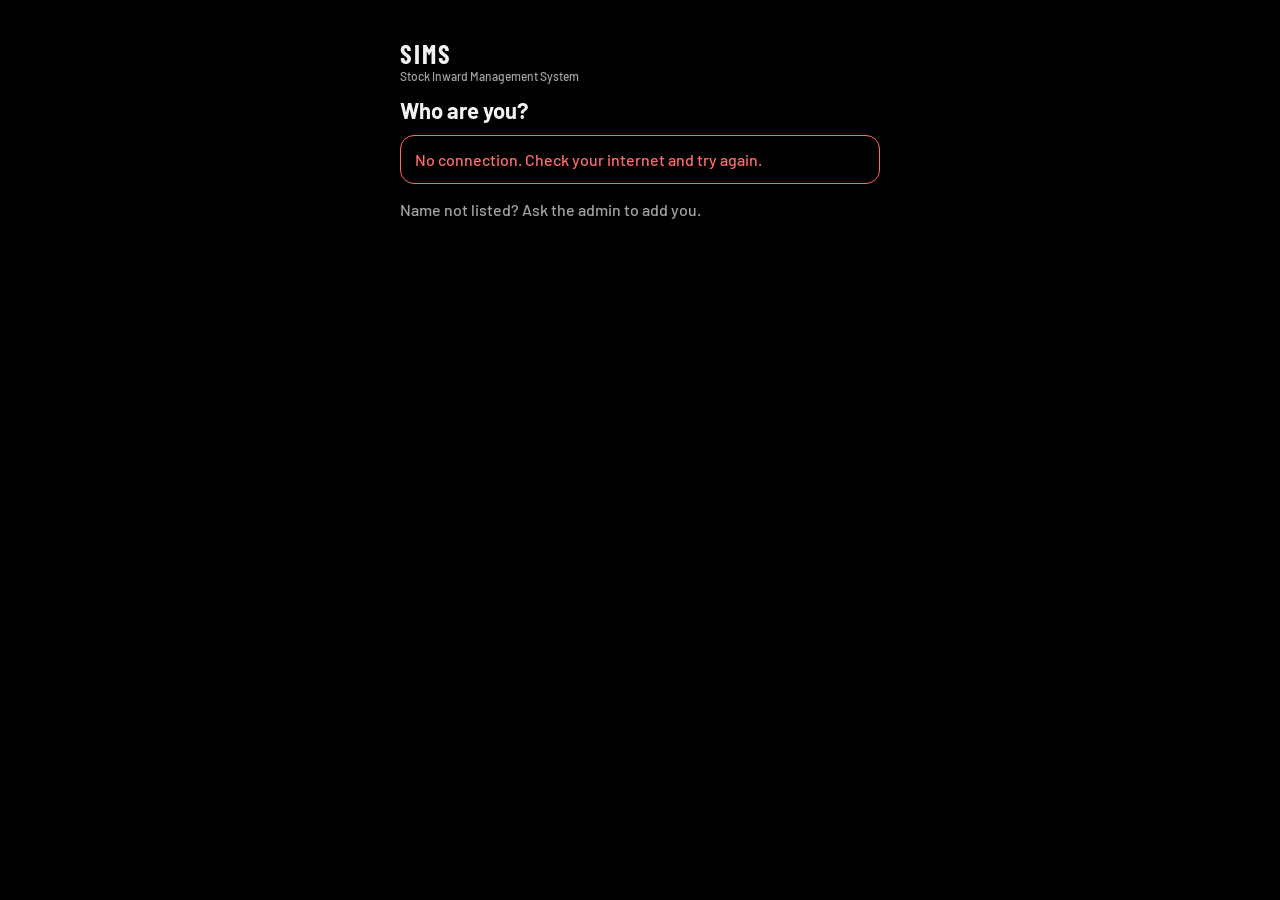
<file: index.html>
<!doctype html>
<html lang="en" data-theme="dark">
<head>
<meta charset="utf-8">
<meta name="viewport" content="width=device-width, initial-scale=1, viewport-fit=cover">
<meta name="theme-color" content="#000000">
<title>SIMS</title>
<link rel="icon" type="image/svg+xml" href="icon.svg">
<link rel="stylesheet" href="css/fonts.css?v=mwyuyima">
<link rel="stylesheet" href="css/app.css?v=mwyuyima">
<link rel="stylesheet" href="css/print.css?v=mwyuyima">
</head>
<body>
<div id="boot" style="display:grid;place-items:center;height:100%;font-family:Barlow,sans-serif"><span class="spinner"></span></div>
<div id="root"></div>
<div id="printRoot"></div>
<script src="config.js?v=mwyuyima"></script>
<script src="lib/qrcode.js?v=mwyuyima"></script>
<script src="js/core.js?v=mwyuyima"></script>
<script src="js/print.js?v=mwyuyima"></script>
<script src="js/app.js?v=mwyuyima"></script>
<script src="js/photo.js?v=mwyuyima"></script>
<script src="js/pages.js?v=mwyuyima"></script>
<script src="js/pages2.js?v=mwyuyima"></script>
<script src="js/pages3.js?v=mwyuyima"></script>
<script src="js/pages4.js?v=mwyuyima"></script>
<script src="js/pages5.js?v=mwyuyima"></script>
<script src="js/remote.js?v=mwyuyima"></script>
<script src="js/remote-admin.js?v=mwyuyima"></script>
<script src="js/weather.js?v=mwyuyima"></script>
<script src="js/start.js?v=mwyuyima"></script>
</body>
</html>
</file>
<file: css/fonts.css>
@font-face{font-family:'Barlow';font-style:normal;font-weight:400;font-display:swap;src:url(../fonts/barlow-latin-400.woff2) format('woff2');unicode-range:U+0000-00FF,U+0131,U+0152-0153,U+02BB-02BC,U+02C6,U+02DA,U+02DC,U+2000-206F,U+2074,U+20AC,U+2122,U+2191,U+2193,U+2212,U+2215,U+FEFF,U+FFFD;}
@font-face{font-family:'Barlow';font-style:normal;font-weight:400;font-display:swap;src:url(../fonts/barlow-latin-ext-400.woff2) format('woff2');unicode-range:U+0100-02BA,U+02BD-02C5,U+02C7-02CC,U+02CE-02D7,U+02DD-02FF,U+0304,U+0308,U+0329,U+1D00-1DBF,U+1E00-1E9F,U+1EF2-1EFF,U+2020,U+20A0-20AB,U+20AD-20C0,U+2113,U+2C60-2C7F,U+A720-A7FF;}
@font-face{font-family:'Barlow';font-style:normal;font-weight:500;font-display:swap;src:url(../fonts/barlow-latin-500.woff2) format('woff2');unicode-range:U+0000-00FF,U+0131,U+0152-0153,U+02BB-02BC,U+02C6,U+02DA,U+02DC,U+2000-206F,U+2074,U+20AC,U+2122,U+2191,U+2193,U+2212,U+2215,U+FEFF,U+FFFD;}
@font-face{font-family:'Barlow';font-style:normal;font-weight:500;font-display:swap;src:url(../fonts/barlow-latin-ext-500.woff2) format('woff2');unicode-range:U+0100-02BA,U+02BD-02C5,U+02C7-02CC,U+02CE-02D7,U+02DD-02FF,U+0304,U+0308,U+0329,U+1D00-1DBF,U+1E00-1E9F,U+1EF2-1EFF,U+2020,U+20A0-20AB,U+20AD-20C0,U+2113,U+2C60-2C7F,U+A720-A7FF;}
@font-face{font-family:'Barlow';font-style:normal;font-weight:600;font-display:swap;src:url(../fonts/barlow-latin-600.woff2) format('woff2');unicode-range:U+0000-00FF,U+0131,U+0152-0153,U+02BB-02BC,U+02C6,U+02DA,U+02DC,U+2000-206F,U+2074,U+20AC,U+2122,U+2191,U+2193,U+2212,U+2215,U+FEFF,U+FFFD;}
@font-face{font-family:'Barlow';font-style:normal;font-weight:600;font-display:swap;src:url(../fonts/barlow-latin-ext-600.woff2) format('woff2');unicode-range:U+0100-02BA,U+02BD-02C5,U+02C7-02CC,U+02CE-02D7,U+02DD-02FF,U+0304,U+0308,U+0329,U+1D00-1DBF,U+1E00-1E9F,U+1EF2-1EFF,U+2020,U+20A0-20AB,U+20AD-20C0,U+2113,U+2C60-2C7F,U+A720-A7FF;}
@font-face{font-family:'Barlow';font-style:normal;font-weight:700;font-display:swap;src:url(../fonts/barlow-latin-700.woff2) format('woff2');unicode-range:U+0000-00FF,U+0131,U+0152-0153,U+02BB-02BC,U+02C6,U+02DA,U+02DC,U+2000-206F,U+2074,U+20AC,U+2122,U+2191,U+2193,U+2212,U+2215,U+FEFF,U+FFFD;}
@font-face{font-family:'Barlow';font-style:normal;font-weight:700;font-display:swap;src:url(../fonts/barlow-latin-ext-700.woff2) format('woff2');unicode-range:U+0100-02BA,U+02BD-02C5,U+02C7-02CC,U+02CE-02D7,U+02DD-02FF,U+0304,U+0308,U+0329,U+1D00-1DBF,U+1E00-1E9F,U+1EF2-1EFF,U+2020,U+20A0-20AB,U+20AD-20C0,U+2113,U+2C60-2C7F,U+A720-A7FF;}
@font-face{font-family:'Barlow Condensed';font-style:normal;font-weight:500;font-display:swap;src:url(../fonts/barlow-condensed-latin-500.woff2) format('woff2');unicode-range:U+0000-00FF,U+0131,U+0152-0153,U+02BB-02BC,U+02C6,U+02DA,U+02DC,U+2000-206F,U+2074,U+20AC,U+2122,U+2191,U+2193,U+2212,U+2215,U+FEFF,U+FFFD;}
@font-face{font-family:'Barlow Condensed';font-style:normal;font-weight:500;font-display:swap;src:url(../fonts/barlow-condensed-latin-ext-500.woff2) format('woff2');unicode-range:U+0100-02BA,U+02BD-02C5,U+02C7-02CC,U+02CE-02D7,U+02DD-02FF,U+0304,U+0308,U+0329,U+1D00-1DBF,U+1E00-1E9F,U+1EF2-1EFF,U+2020,U+20A0-20AB,U+20AD-20C0,U+2113,U+2C60-2C7F,U+A720-A7FF;}
@font-face{font-family:'Barlow Condensed';font-style:normal;font-weight:600;font-display:swap;src:url(../fonts/barlow-condensed-latin-600.woff2) format('woff2');unicode-range:U+0000-00FF,U+0131,U+0152-0153,U+02BB-02BC,U+02C6,U+02DA,U+02DC,U+2000-206F,U+2074,U+20AC,U+2122,U+2191,U+2193,U+2212,U+2215,U+FEFF,U+FFFD;}
@font-face{font-family:'Barlow Condensed';font-style:normal;font-weight:600;font-display:swap;src:url(../fonts/barlow-condensed-latin-ext-600.woff2) format('woff2');unicode-range:U+0100-02BA,U+02BD-02C5,U+02C7-02CC,U+02CE-02D7,U+02DD-02FF,U+0304,U+0308,U+0329,U+1D00-1DBF,U+1E00-1E9F,U+1EF2-1EFF,U+2020,U+20A0-20AB,U+20AD-20C0,U+2113,U+2C60-2C7F,U+A720-A7FF;}
@font-face{font-family:'Barlow Condensed';font-style:normal;font-weight:700;font-display:swap;src:url(../fonts/barlow-condensed-latin-700.woff2) format('woff2');unicode-range:U+0000-00FF,U+0131,U+0152-0153,U+02BB-02BC,U+02C6,U+02DA,U+02DC,U+2000-206F,U+2074,U+20AC,U+2122,U+2191,U+2193,U+2212,U+2215,U+FEFF,U+FFFD;}
@font-face{font-family:'Barlow Condensed';font-style:normal;font-weight:700;font-display:swap;src:url(../fonts/barlow-condensed-latin-ext-700.woff2) format('woff2');unicode-range:U+0100-02BA,U+02BD-02C5,U+02C7-02CC,U+02CE-02D7,U+02DD-02FF,U+0304,U+0308,U+0329,U+1D00-1DBF,U+1E00-1E9F,U+1EF2-1EFF,U+2020,U+20A0-20AB,U+20AD-20C0,U+2113,U+2C60-2C7F,U+A720-A7FF;}
</file>
<file: css/app.css>
:root {
  --bg: #000000; --surface: #000000; --surface2: #111111; --line: #3A3A3A;
  --text: #F2F2F2; --text2: #C7C7C7; --muted: #A3A3A3;
  --accent: #FFC400; --accent-text: #000000;
  --bfhit: #333333;
  --info: #5AB0FF; --ok: #3CCF7A; --warn: #FF8A3D; --bad: #FF6B6B;
  --side: 248px; color-scheme: dark;
}
:root[data-theme="light"] {
  /* Light theme keeps the original blue palette */
  --bg: #E4E8EE; --surface: #FFFFFF; --surface2: #EDF1F6; --line: #B4BDCA;
  --text: #10151C; --text2: #36404D; --muted: #566170;
  --accent: #0A55C2; --accent-text: #FFFFFF;
  --bfhit: #D3DBE7;
  --info: #0A55C2; --ok: #0B6E35; --warn: #8F5200; --bad: #BA1F1F;
  color-scheme: light;
}
* { box-sizing: border-box; -webkit-tap-highlight-color: transparent; }
html, body { margin: 0; height: 100%; background: var(--bg); color: var(--text); font-family: 'Barlow', system-ui, sans-serif; font-weight: 500; font-size: 16px; }
button, input, select, textarea { font: inherit; color: inherit; }
button { cursor: pointer; }
a { color: var(--accent); }
/* part, LR and invoice numbers that open a page: look like normal text, show they are links only on hover or keyboard focus */
a.lk { color: inherit; text-decoration: none; cursor: pointer; }
a.lk:hover, a.lk:focus-visible { color: var(--accent); text-decoration: underline; }
:root:not([data-theme="light"]) a.lk { color: inherit; text-decoration: none; }   /* beats the dark theme's "underline every link" rule below */
:root:not([data-theme="light"]) a.lk:hover, :root:not([data-theme="light"]) a.lk:focus-visible { color: var(--accent); text-decoration: underline; }
:root:not([data-theme="light"]) a { color: var(--text); text-decoration: underline; }
.hide { display: none !important; }

#root { height: 100%; }   /* the page area (#page) is the one that scrolls, so a refresh can keep its place */
#app { display: flex; height: 100%; }
#side { width: var(--side); background: var(--surface); border-right: 1px solid var(--line); display: flex; flex-direction: column; flex: none; overflow-y: auto; transition: margin-left .15s; }
#side.collapsed { margin-left: calc(-1 * var(--side)); }
.brand { padding: 18px 18px 10px; font-family: 'Barlow Condensed', sans-serif; font-weight: 700; font-size: 26px; letter-spacing: .08em; }
.brand small { display: block; font-family: 'Barlow'; font-weight: 500; letter-spacing: 0; font-size: 12px; color: var(--muted); }
#side nav { display: flex; flex-direction: column; padding: 6px 8px; gap: 2px; flex: 1; }
#side a.nav, #side button.nav { display: block; padding: 12px 14px; border-radius: 10px; color: var(--text); text-decoration: none; background: none; border: 0; text-align: left; font-size: 17px; }
#side a.nav.on { background: var(--accent); color: var(--accent-text); font-weight: 700; }
#side .sep { height: 1px; background: var(--line); margin: 8px 6px; }
#main { flex: 1; min-width: 0; min-height: 0; display: flex; flex-direction: column; }
#top { display: flex; align-items: center; gap: 6px; padding: 8px 10px; border-bottom: 1px solid var(--line); background: var(--surface); position: sticky; top: 0; z-index: 5; }
#top h1 { font-size: 20px; margin: 0 0 0 6px; flex: 1; font-weight: 700; white-space: nowrap; overflow: hidden; text-overflow: ellipsis; }
#sync { display: none; align-items: center; justify-content: center; width: 20px; font-size: 14px; line-height: 1; color: var(--muted); opacity: .75; }
#sync.on { display: inline-flex; }
#sync.ok { color: var(--ok); }
#sync.bad { color: var(--warn); }
#sync .sp { width: 11px; height: 11px; border: 2px solid currentColor; border-top-color: transparent; border-radius: 50%; animation: sp .7s linear infinite; }
@media (max-width: 520px) { #top h1 { font-size: 18px; } }
#who { font-size: 13px; color: var(--muted); white-space: nowrap; max-width: 36vw; overflow: hidden; text-overflow: ellipsis; }
.ib { width: 44px; height: 44px; border-radius: 12px; border: 0; background: none; display: grid; place-items: center; }
.ib:hover { background: var(--surface2); }
.ib svg { width: 24px; height: 24px; stroke: var(--text); fill: none; stroke-width: 2; stroke-linecap: round; stroke-linejoin: round; }
#page { flex: 1; min-height: 0; overflow-y: auto; padding: 16px; max-width: 1100px; width: 100%; margin: 0 auto; }
@media (max-width: 800px) {
  #side { position: fixed; z-index: 20; top: 0; bottom: 0; left: 0; margin-left: calc(-1 * var(--side)); box-shadow: 0 0 40px #0008; }
  #side.open { margin-left: 0; }
  #scrim { position: fixed; inset: 0; background: #0009; z-index: 19; }
  #who { display: none; }
}
@media (min-width: 801px) { #menuBtn.mobileOnly { display: none; } #scrim { display: none; } }

h2 { font-size: 22px; margin: 4px 0 12px; }
h3 { font-size: 17px; margin: 18px 0 8px; color: var(--text2); font-weight: 600; text-transform: uppercase; letter-spacing: .06em; }
.card { background: var(--surface); border: 1px solid var(--line); border-radius: 14px; padding: 14px; margin-bottom: 12px; }
.card.warn { border-color: var(--warn); } .card.bad { border-color: var(--bad); } .card.ok { border-color: var(--ok); }
.muted { color: var(--muted); } .text2 { color: var(--text2); } .small { font-size: 13px; } .bold { font-weight: 700; }
.row { display: flex; gap: 10px; align-items: center; flex-wrap: wrap; }
.row.between { justify-content: space-between; }
.grow { flex: 1; min-width: 0; }
input[type=text], input[type=number], input[type=search], input[type=date], input[type=time], input[type=password], select, textarea {
  width: 100%; padding: 12px 14px; border-radius: 12px; border: 1px solid var(--line); background: var(--surface2); color: var(--text); font-size: 17px; outline: none;
}
input[type=date], input[type=time] { min-height: 48px; -webkit-appearance: none; appearance: none; }
input[type=date]::-webkit-calendar-picker-indicator, input[type=time]::-webkit-calendar-picker-indicator { cursor: pointer; opacity: .8; }

:root:not([data-theme="light"]) input[type=date]::-webkit-calendar-picker-indicator, :root:not([data-theme="light"]) input[type=time]::-webkit-calendar-picker-indicator { filter: invert(1); }
input:focus, select:focus, textarea:focus { border-color: var(--accent); box-shadow: 0 0 0 3px color-mix(in srgb, var(--accent) 45%, transparent); }
button:focus-visible, a:focus-visible, summary:focus-visible, [tabindex]:focus-visible { outline: 3px solid var(--accent); outline-offset: 2px; }
input[type=checkbox], input[type=radio] { accent-color: var(--accent); }
input[type=checkbox]:focus-visible { outline: 3px solid var(--accent); outline-offset: 2px; }
label.f { display: block; margin: 10px 0 4px; font-size: 14px; color: var(--muted); }
.btn { padding: 12px 18px; border-radius: 12px; border: 1px solid var(--line); background: var(--surface2); font-weight: 600; font-size: 16px; }
:root[data-theme="light"] .card { box-shadow: 0 1px 3px #10151c1f; }
:root[data-theme="light"] #side { background: #FFFFFF; }
:root[data-theme="light"] #side a.nav:hover { background: var(--surface2); }
:root[data-theme="light"] #top { box-shadow: 0 1px 3px #10151c1a; }
:root[data-theme="light"] .btn { background: #FFFFFF; border-color: #8E99A8; }
:root[data-theme="light"] .btn.pri { background: var(--accent); border-color: var(--accent); }
:root[data-theme="light"] table.dt tbody tr:nth-child(even) td { background: #F3F6FA; }
:root[data-theme="light"] .chip { background: #FFFFFF; border-color: #8E99A8; }
:root[data-theme="light"] .chip.ok, :root[data-theme="light"] .chip.warn, :root[data-theme="light"] .chip.bad, :root[data-theme="light"] .chip.acc, :root[data-theme="light"] .chip.info { font-weight: 600; }
.btn.pri { background: var(--accent); color: var(--accent-text); border-color: var(--accent); }
.btn.bad { color: var(--bad); }
.btn.big { padding: 18px 22px; font-size: 19px; width: 100%; }
.btn:disabled { opacity: .5; cursor: default; }
/* press feedback: instant dip on touch, spinner while the request runs */
button:active:not(:disabled) { transform: scale(.96); filter: brightness(.88); }
button.waiting { opacity: .65; pointer-events: none; position: relative; }
button.ib.waiting::after { display: none; }
button.waiting::after { content: ""; display: inline-block; width: 14px; height: 14px; margin-left: 8px; vertical-align: -2px; border: 2px solid currentColor; border-top-color: transparent; border-radius: 50%; animation: sp .7s linear infinite; }
.chip { display: inline-block; padding: 3px 10px; border-radius: 99px; font-size: 13px; border: 1px solid var(--line); background: var(--surface2); }
.chip.ok { color: var(--ok); border-color: var(--ok); } .chip.warn { color: var(--warn); border-color: var(--warn); } .chip.bad { color: var(--bad); border-color: var(--bad); } .chip.acc, .chip.info { color: var(--info); border-color: var(--info); }
.list > * { border-bottom: 1px solid var(--line); }
.list > *:last-child { border-bottom: 0; }
.item { display: flex; gap: 12px; align-items: center; padding: 12px 4px; }
.item .mono, .mono { font-variant-numeric: tabular-nums; }
.item.click { cursor: pointer; } .item.click:hover { background: var(--surface2); }
.item.click.kb { background: var(--surface2); outline: 2px solid var(--accent); outline-offset: -2px; border-radius: 8px; }
.item input[type=checkbox] { width: 24px; height: 24px; flex: none; accent-color: var(--accent); }
.kv { display: grid; grid-template-columns: 120px 1fr; gap: 6px 12px; font-size: 16px; }
.kv > :nth-child(odd) { color: var(--text2); }
table.dt { width: 100%; border-collapse: collapse; font-size: 15px; }
table.dt th { text-align: left; color: var(--muted); font-weight: 600; font-size: 13px; text-transform: uppercase; letter-spacing: .05em; padding: 8px 6px; border-bottom: 1px solid var(--line); position: sticky; top: 0; background: var(--surface); }
table.dt td { padding: 8px 6px; border-bottom: 1px solid var(--line); vertical-align: top; }
.tscroll { overflow-x: auto; }
table.sticky1 td:first-child, table.sticky1 th:first-child { position: sticky; left: 0; background: var(--surface); z-index: 2; box-shadow: 1px 0 0 var(--line); }
table.sticky1 th:first-child { z-index: 3; }
.stat { color: var(--muted); font-size: 15px; padding: 3px 0; }
.big-num { font-size: 40px; font-weight: 700; }
.err { color: var(--bad); }
.toast { position: fixed; left: 50%; bottom: 24px; transform: translateX(-50%); background: var(--text); color: var(--bg); padding: 12px 18px; border-radius: 12px; z-index: 60; max-width: 90vw; font-weight: 600; }
.overlay { position: fixed; inset: 0; background: var(--bg); z-index: 40; display: flex; flex-direction: column; }
.overlay .oh { display: flex; align-items: center; gap: 8px; padding: 8px 10px; border-bottom: 1px solid var(--line); }
.overlay .oh h2 { margin: 0; flex: 1; font-size: 20px; }
.overlay .ob { flex: 1; overflow-y: auto; padding: 16px; max-width: 720px; width: 100%; margin: 0 auto; }
.modal { position: fixed; inset: 0; background: #000a; z-index: 50; display: grid; place-items: center; padding: 16px; }
.modal .box { background: var(--surface); border: 1px solid var(--line); border-radius: 16px; padding: 18px; width: 100%; max-width: 440px; max-height: 90vh; overflow-y: auto; }
.scanwrap { position: relative; flex: 1; background: #000; display: flex; align-items: center; justify-content: center; overflow: hidden; min-height: 240px; }
.scanwrap video { width: 100%; height: 100%; object-fit: cover; }
.scanframe { position: absolute; width: 70%; max-width: 360px; aspect-ratio: 1.6; border: 3px solid #fff9; border-radius: 16px; box-shadow: 0 0 0 999px #0005; pointer-events: none; }
.scanmsg { position: absolute; left: 0; right: 0; bottom: 10px; text-align: center; color: #fff; font-weight: 600; text-shadow: 0 1px 4px #000; padding: 0 12px; }
.sticky-bar { position: sticky; bottom: 0; background: var(--surface); border-top: 1px solid var(--line); padding: 10px 12px; display: flex; gap: 10px; align-items: center; flex-wrap: wrap; margin: 0 -16px -16px; z-index: 3; }
.loginlist button { display: block; width: 100%; padding: 16px; margin: 8px 0; border-radius: 14px; border: 1px solid var(--line); background: var(--surface); font-size: 20px; font-weight: 600; text-align: left; }
.center { text-align: center; }
.spinner { width: 22px; height: 22px; border: 3px solid var(--line); border-top-color: var(--accent); border-radius: 50%; animation: sp .8s linear infinite; display: inline-block; vertical-align: middle; }
@keyframes sp { to { transform: rotate(360deg); } }
.tabs { display: flex; gap: 6px; flex-wrap: wrap; margin-bottom: 12px; }
.tabs button { padding: 8px 14px; border-radius: 99px; border: 1px solid var(--line); background: var(--surface); }
.tabs button.on { background: var(--accent); color: var(--accent-text); border-color: var(--accent); font-weight: 700; }
details.card > summary { cursor: pointer; font-weight: 600; }
.permgrid label { display: flex; gap: 10px; align-items: flex-start; padding: 8px 0; border-bottom: 1px solid var(--line); }
.permgrid input { width: 22px; height: 22px; accent-color: var(--accent); flex: none; margin-top: 2px; }
.info { display: inline-grid; place-items: center; width: 20px; height: 20px; border-radius: 50%; border: 1px solid var(--muted); color: var(--muted); font-size: 12px; cursor: pointer; margin-left: 6px; flex: none; }
#cbody { display: flex; flex-direction: column; min-height: calc(100dvh - 140px); }
#cbody .sticky-bar { margin-top: auto; }
.mobileOnly { }
@media (max-width: 800px) {
  .tabs { flex-wrap: nowrap; overflow-x: auto; scrollbar-width: none; margin-left: -16px; margin-right: -16px; padding: 0 16px 4px; }
  .tabs::-webkit-scrollbar { display: none; }
  .tabs button { white-space: nowrap; flex: none; }
}
</file>
<file: css/print.css>
/* Print sheets (A4 portrait). Black on white only. All sizes in mm/pt so every device prints the same. */
#printRoot { display: none; }
.sheet-page {
  position: relative; width: 210mm; height: 297mm; overflow: hidden; background: #fff; color: #000;
  font-family: 'Barlow', Arial, sans-serif; font-weight: 500; page-break-after: always; break-after: page;
}
.sheet-page:last-child { page-break-after: auto; break-after: auto; }
.sheet-page * { color: #000 !important; background: transparent; box-sizing: border-box; }

.sp-head { position: absolute; left: 10mm; right: 10mm; top: 10mm; }
.sp-foot { position: absolute; left: 10mm; right: 10mm; bottom: 8mm; font-size: 8pt; font-family: 'Barlow', Arial, sans-serif; font-weight: 500; display: flex; justify-content: space-between; line-height: 1; }
.sp-table-wrap { position: absolute; left: 10mm; right: 10mm; }

.sp-tag { font-size: 9pt; font-weight: 700; letter-spacing: .18em; text-transform: uppercase; }
.sp-reprint { display: inline-block; margin-left: 4mm; border: 1px solid #000; padding: 0 1.6mm; font-size: 9pt; font-weight: 700; letter-spacing: .1em; }
.sp-lr { font-size: 16.5pt; font-weight: 600; line-height: 1.1; margin-top: .6mm; }
.sp-sub { font-size: 9pt; margin-top: .8mm; }
.sp-remark { margin-top: 1.4mm; font-size: 10.5pt; font-weight: 700; text-transform: uppercase; }
.sp-remark .tag { display: inline-block; border: 1px solid #000; font-size: 7.5pt; font-weight: 600; letter-spacing: .08em; padding: 0 1.2mm; margin-right: 2mm; vertical-align: 1px; }
.sp-check { margin-top: 1.6mm; font-size: 9.5pt; display: flex; align-items: flex-end; }
.sp-check .line { display: inline-block; width: 62mm; border-bottom: 1px solid #000; margin-left: 2mm; height: 3.6mm; }
.sp-right { position: absolute; right: 0; top: 0; display: flex; gap: 2mm; }
.sp-qr { width: 23mm; height: 23mm; }
.sp-qr svg { width: 23mm; height: 23mm; display: block; }
.sp-boxes { width: 23mm; height: 23mm; display: flex; flex-direction: column; align-items: center; justify-content: center; }
.sp-boxes .n { font-size: 42pt; font-weight: 400; line-height: 1; }
.sp-boxes .l { font-size: 9.5pt; letter-spacing: .16em; text-transform: uppercase; font-weight: 500; margin-top: 1mm; }
.sp-rack-title { font-weight: 700; line-height: 1; margin-top: 1.4mm; text-transform: uppercase; }
.sp-rack-title .big { font-size: 24pt; } .sp-rack-title .small { font-size: 14pt; }
.sp-batchbox { position: absolute; right: 0; top: 0; border: 1px solid #000; padding: 1.4mm 4mm; text-align: center; min-width: 38mm; }
.sp-batchbox .k { font-size: 7.5pt; letter-spacing: .14em; text-transform: uppercase; font-weight: 600; }
.sp-batchbox .v { font-size: 12pt; font-weight: 700; margin-top: .6mm; }
.sp-party { font-size: 28pt; font-weight: 700; line-height: 1; margin-top: 1mm; }

table.sp-t { width: 100%; border-collapse: collapse; table-layout: fixed; }
table.sp-t th, table.sp-t td { border: 1px solid #000; padding: 0 1.2mm; height: 6mm; overflow: hidden; white-space: nowrap; line-height: 1; vertical-align: middle; }
table.sp-t th { font-size: 10pt; font-weight: 500; text-transform: uppercase; text-align: center; }
table.sp-t td { font-size: 10pt; position: relative; }
table.sp-t tr.dbl td { height: 12mm; }
table.sp-t td.c { text-align: center; }
table.sp-t td.desc { font-size: 8.5pt; text-overflow: ellipsis; }
table.sp-t td.inv { font-size: 8pt; text-align: center; }
table.sp-t tr.party td { font-weight: 700; }
table.sp-t s { text-decoration: line-through; }
.tri { display: inline-block; width: 0; height: 0; border-left: 1.7mm solid #000; border-top: 1.1mm solid transparent; border-bottom: 1.1mm solid transparent; margin-right: 1mm; vertical-align: middle; }
table.sp-t td.pn { overflow: visible; }
.claimdot { position: absolute; left: -5.8mm; top: .8mm; width: 4.4mm; height: 4.4mm; border: 1px solid #000; border-radius: 50%; font-size: 8pt; font-weight: 600; text-align: center; line-height: 4.1mm; background: #fff; }
.early { display: block; font-size: 8pt; font-weight: 500; white-space: normal; line-height: 1.1; margin-top: .8mm; }
.recomb { font-size: 7pt; display: block; line-height: 1; }

.sp-trailer { position: absolute; left: 10mm; right: 10mm; }
.sp-grnremark { text-align: center; font-weight: 700; font-size: 11pt; text-transform: uppercase; }
table.sp-inv { width: 71mm; margin: 2mm auto 0; border-collapse: collapse; table-layout: fixed; }
table.sp-inv th { font-size: 9pt; font-weight: 500; border: 1px solid #000; height: 5.5mm; text-transform: uppercase; }
table.sp-inv td { font-size: 8.75pt; border: 1px solid #000; height: 5.5mm; padding: 0 1.2mm; white-space: nowrap; }
.sp-packed { font-size: 11pt; display: flex; gap: 14mm; margin-top: 8mm; }

@media print {
  @page { size: A4; margin: 0; }
  html, body { background: #fff !important; margin: 0 !important; padding: 0 !important; }
  body > *:not(#printRoot) { display: none !important; }
  #printRoot { display: block !important; }
}

.grnnote { font-size: 8pt; font-weight: 500; white-space: nowrap; }
</file>
